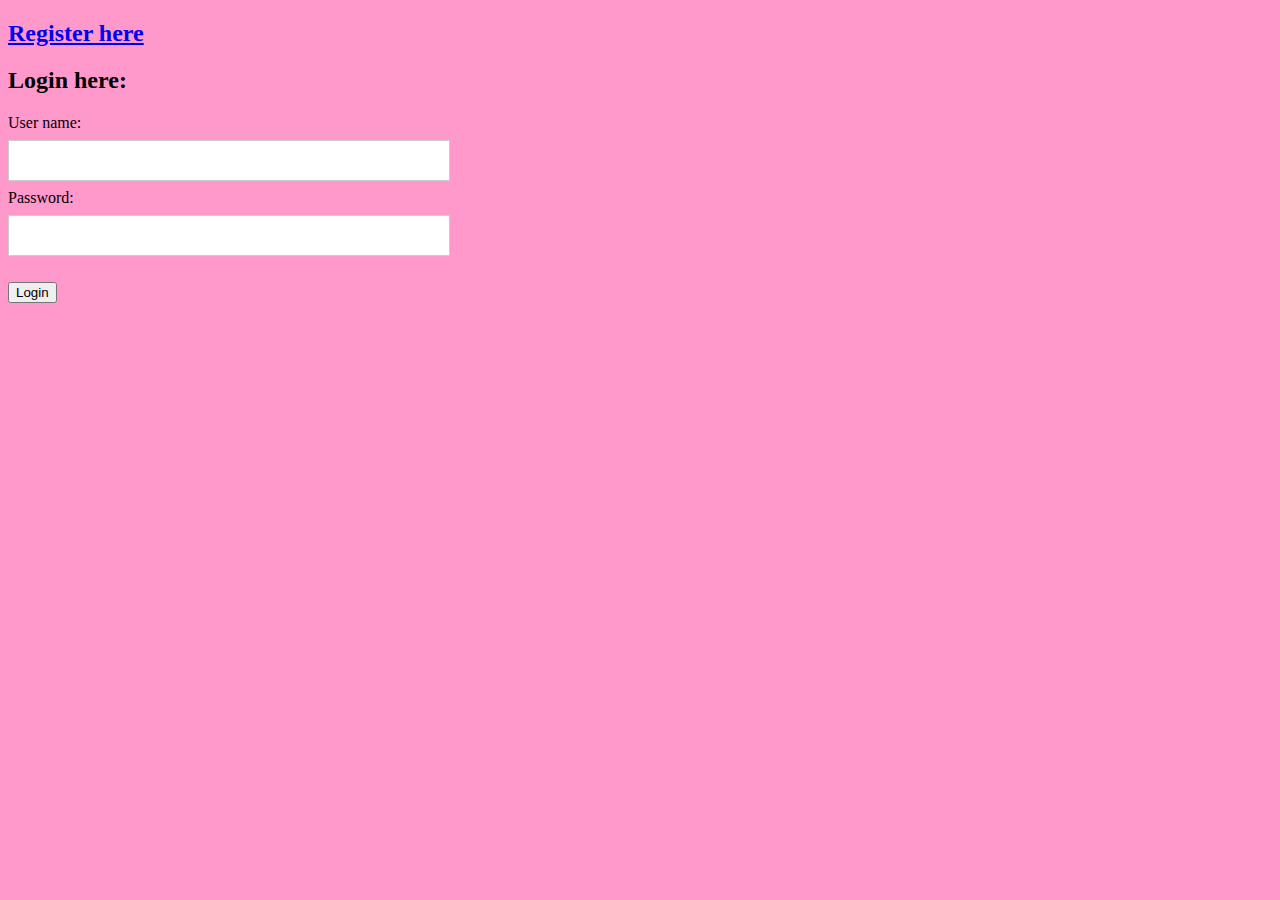
<file: templates/index.html>
﻿<!DOCTYPE html>

<html lang="en" xmlns="http://www.w3.org/1999/xhtml">
<head>
    <meta charset="utf-8" />
    <link rel="stylesheet" href="/static/styru.css" type="text/css" />
    <title>Not seacret</title>
</head>
<body>
    <a href="/doregister"><h2>Register here</h2></a>

    <h2>Login here:</h2>

    <form action="/dologin" method="post">
        <label for="uname">User name:</label><br />
        <input type="text" id="uname" name="uname" /> <br />
        <label for="pword">Password:</label><br />
        <input type="password" id="pword" name="pword" /><br /><br />
        <input type="submit" value="Login" />
    </form><br /><br /><br />


</body>
</html>
</file>
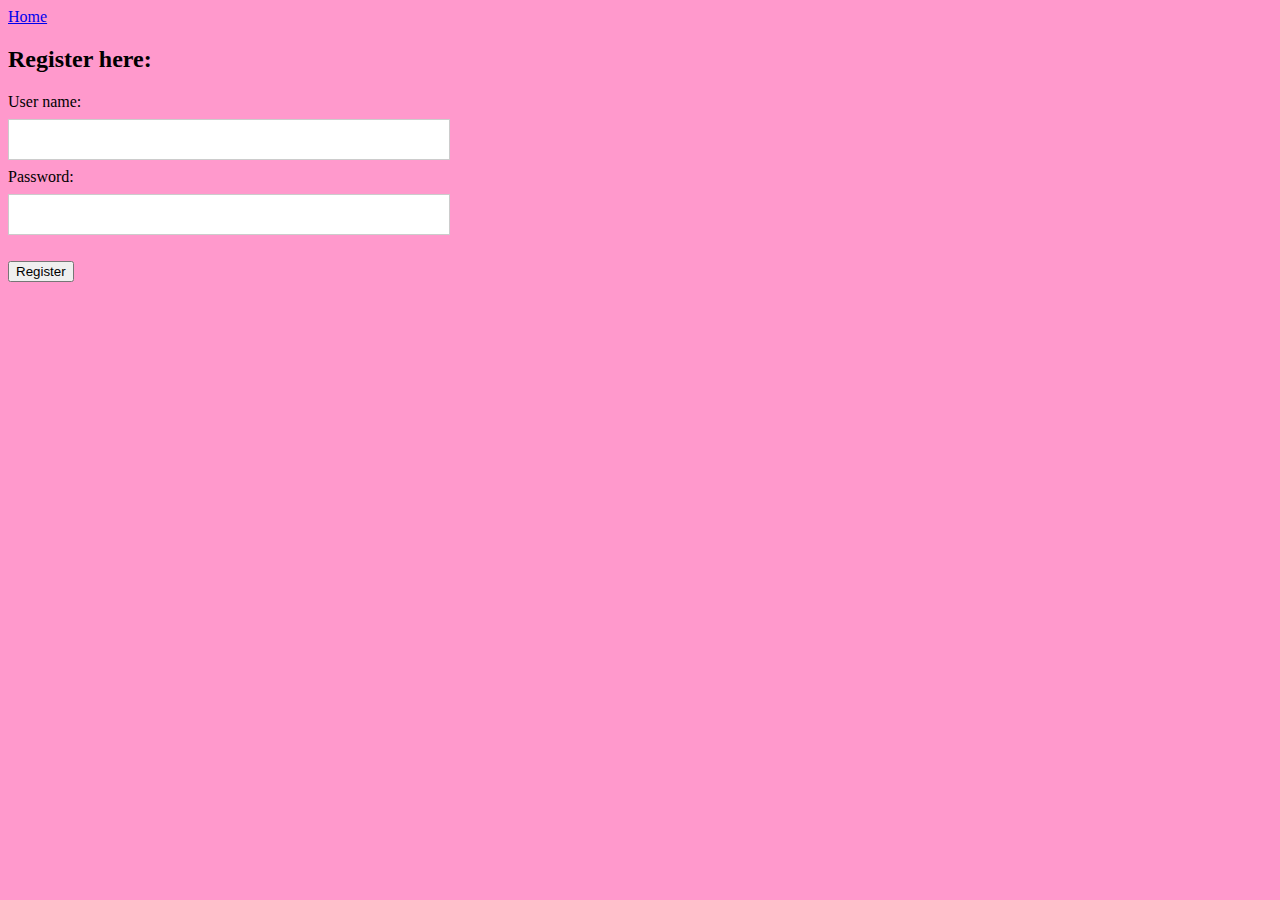
<file: templates/register.html>
﻿<!DOCTYPE html>

<html lang="en" xmlns="http://www.w3.org/1999/xhtml">
<head>
    <meta charset="utf-8" />
    <link rel="stylesheet" href="/static/styru.css" type="text/css" />
    <title>Not seacret</title>
</head>
<body>
    <a href='/'>Home</a>

    <h2>Register here:</h2>

    <form action="/doregister" method="post">
        <label for="uname">User name:</label><br />
        <input type="text" id="uname" name="uname" /> <br />
        <label for="pword">Password:</label><br />
        <input type="password" id="pword" name="pword" /><br /><br />
        <input type="submit" value="Register" />
    </form><br /><br /><br />

</body>
</html>
</file>
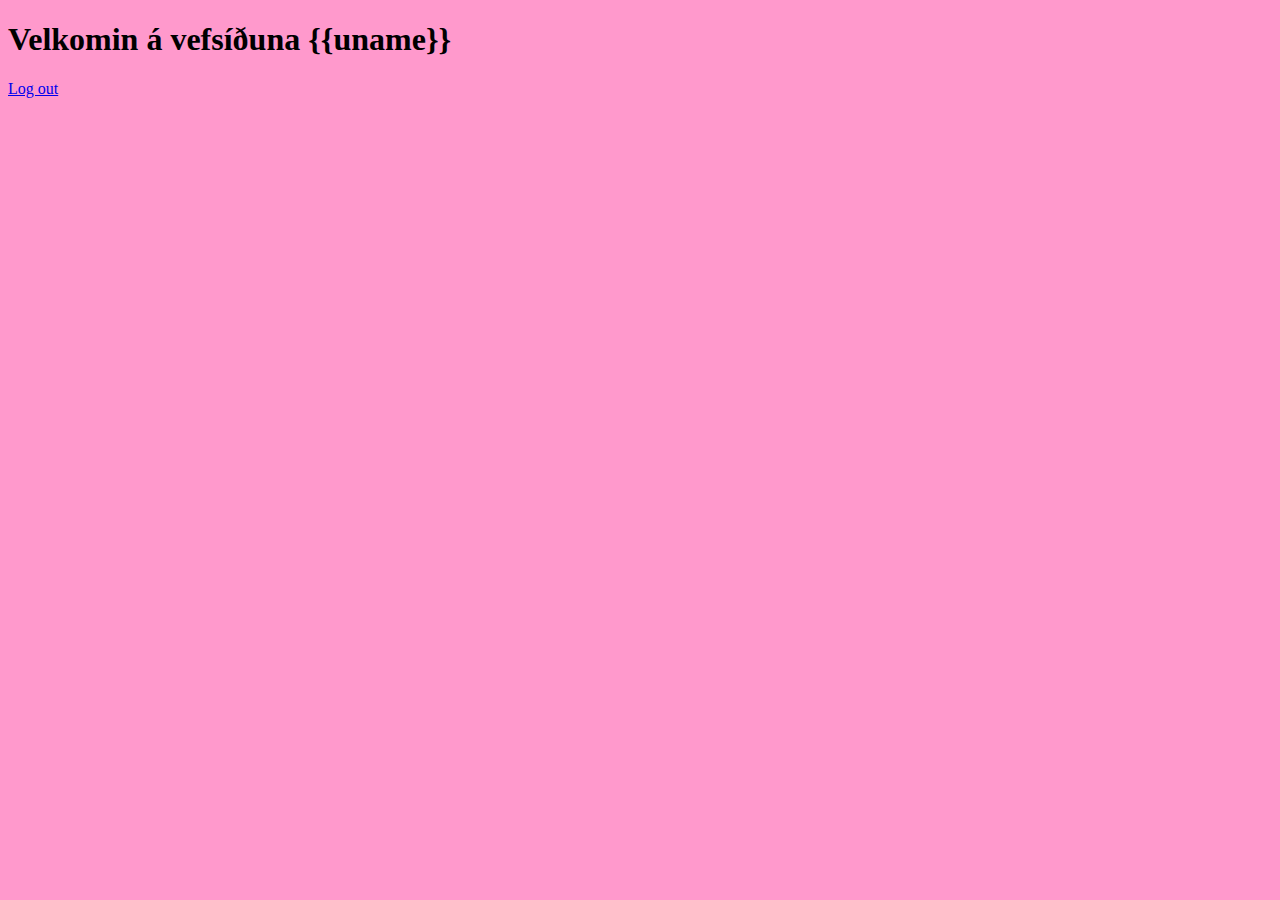
<file: templates/seacret.html>
﻿<!DOCTYPE html>

<html lang="en" xmlns="http://www.w3.org/1999/xhtml">
<head>
    <meta charset="utf-8" />
    <link rel="stylesheet" href="/static/styru.css" type="text/css" />
    <title>Very seacret</title>
</head>
<body>
    <h1> Velkomin á vefsíðuna {{uname}}</h1>
    <a href="/">Log out</a>
</body>
</html>
</file>
<file: static/styru.css>
body {
    background-color: #ff99cc;
}

input[type=text], input[type=password] {
    width: 35%;
    padding: 12px 20px;
    margin: 8px 0;
    display: inline-block;
    border: 1px solid #ccc;
    box-sizing: border-box;
}

button {
    color: #4CAF50;
    padding: 14px 20px;
    margin: 8px 0;
    border: none;
    cursor: pointer;
    width: 100%;
}

button:hover {
    opacity: 0.8;
}
</file>
